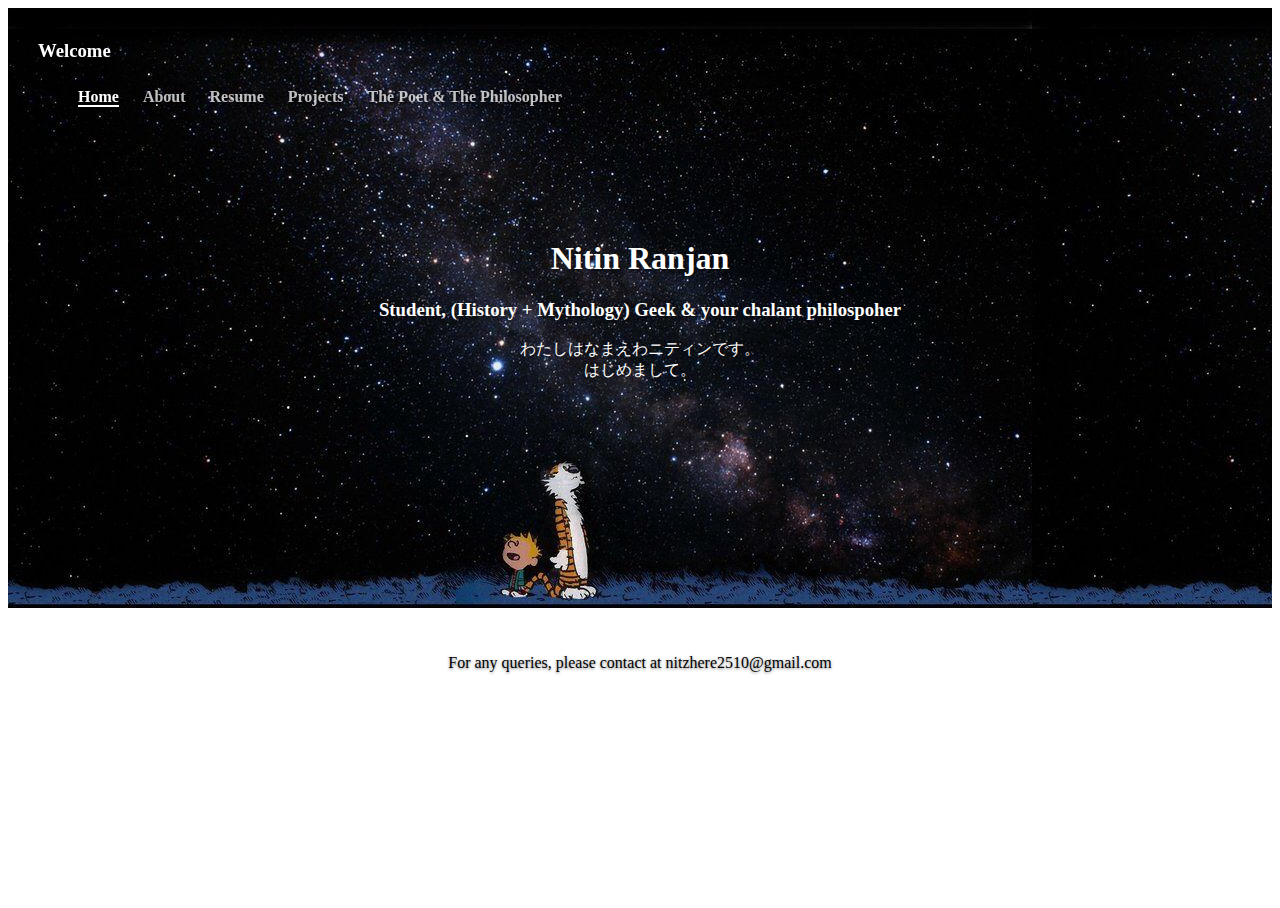
<file: coverpage/index.html>
<!doctype html>
<html lang="en">
  <head>
    <meta charset="utf-8">
    <title>Nitin Ranjan: Cover Page</title>
    <link rel="icon" href="me2.jpg" type="image/gif" sizes="16x16">
    <style>
        a,a:focus,a:hover {
            color: #fff;
            text-decoration: none;
}

/* Custom default button */
.btn-default, .btn-default:hover, .btn-default:focus {
  color: #333;
  text-shadow: none; /* Prevent inheritence from `body` */
  background-color: #fff;
  border: 1px solid #fff;
}


/*
 * Base structure
 */

html,body {
  height: 100%;
  background-color: #fff;
}
body {
  color: #fff;
  text-align: center;
  text-shadow: 0 1px 3px rgba(0,0,0,.5);
}
footer{
    color: black;
}

/* Extra markup and styles for table-esque vertical and horizontal centering */
.site-wrapper {
  display: table;
  width: 100%;
  height: 600px;
  background-image: url("background.png");
  /*height: 100%; */
  /*min-height: 100%;*/
}
.site-wrapper-inner {
  display: table-cell;
  vertical-align: top;
}
.cover-container {
  margin-right: auto;
  margin-left: auto;
}

/* Padding for spacing */
.inner {
  padding: 30px;
}


/*
 * Header
 */
.masthead-brand {
  margin-top: 10px;
  margin-bottom: 10px;
}

.masthead-nav > li {
  display: inline-block;
}
.masthead-nav > li + li {
  margin-left: 20px;
}
.masthead-nav > li > a {
  padding-right: 0;
  padding-left: 0;
  font-size: 16px;
  font-weight: bold;
  color: #fff; /* IE8 proofing */
  color: rgba(255,255,255,.75);
  border-bottom: 2px solid transparent;
}
.masthead-nav > li > a:hover,
.masthead-nav > li > a:focus {
  background-color: transparent;
  border-bottom-color: #a9a9a9;
  border-bottom-color: rgba(255,255,255,.25);
}
.masthead-nav > .active > a,
.masthead-nav > .active > a:hover,
.masthead-nav > .active > a:focus {
  color: #fff;
  border-bottom-color: #fff;
}

@media (min-width: 768px) {
  .masthead-brand {
    float: left;
  }
  .masthead-nav {
    float: right;
  }
}


/*
 * Cover
 */

.cover {
  padding: 0 20px;
}
.cover .btn-lg {
  padding: 10px 20px;
  font-weight: bold;
}

/*
 * Affix and center
 */

@media (min-width: 768px) {
  /* Pull out the header and footer */
  .masthead {
    position: fixed;
    top: 0;
  }
  /* Start the vertical centering */
  .site-wrapper-inner {
    vertical-align: middle;
  }

}

    </style>
  </head>

  <body>

    
    <div class="site-wrapper">

        <div class="site-wrapper-inner">
  
          <div class="container">
  
            <div class="masthead clearfix">
              <div class="container inner">
                <h3 class="masthead-brand">Welcome</h3>
                <nav>
                  <ul class="nav masthead-nav">
                    <li class="active"><a href="#">Home</a></li>
                     <li><a href="home.html">About</a></li>
                    <li><a href="resume.html">Resume</a></li>
                    <li><a href="project.html">Projects</a></li>
                    <li><a href="httpS://nitinr2510.github.io/poet_page">The Poet & The Philosopher</a></li>
                  </ul>
                </nav>
              </div>
            </div>
  
            <div class="inner cover">
              <h1 class="cover-heading">Nitin Ranjan</h1>
              <h3>Student, (History + Mythology) Geek &amp; your chalant philospoher</h3>
                <p class="lead">
                  わたしはなまえわニティンです。<br>
                  はじめまして。
                </p>
            </div>
  
          </div>
  
        </div>
  
      </div>
      <footer class="mastfoot mt-auto">
        <div class="inner">
          <p>For any queries, please contact at nitzhere2510@gmail.com</p>
        </div>
      </footer>
    </div>
  </body>
</html>
</file>
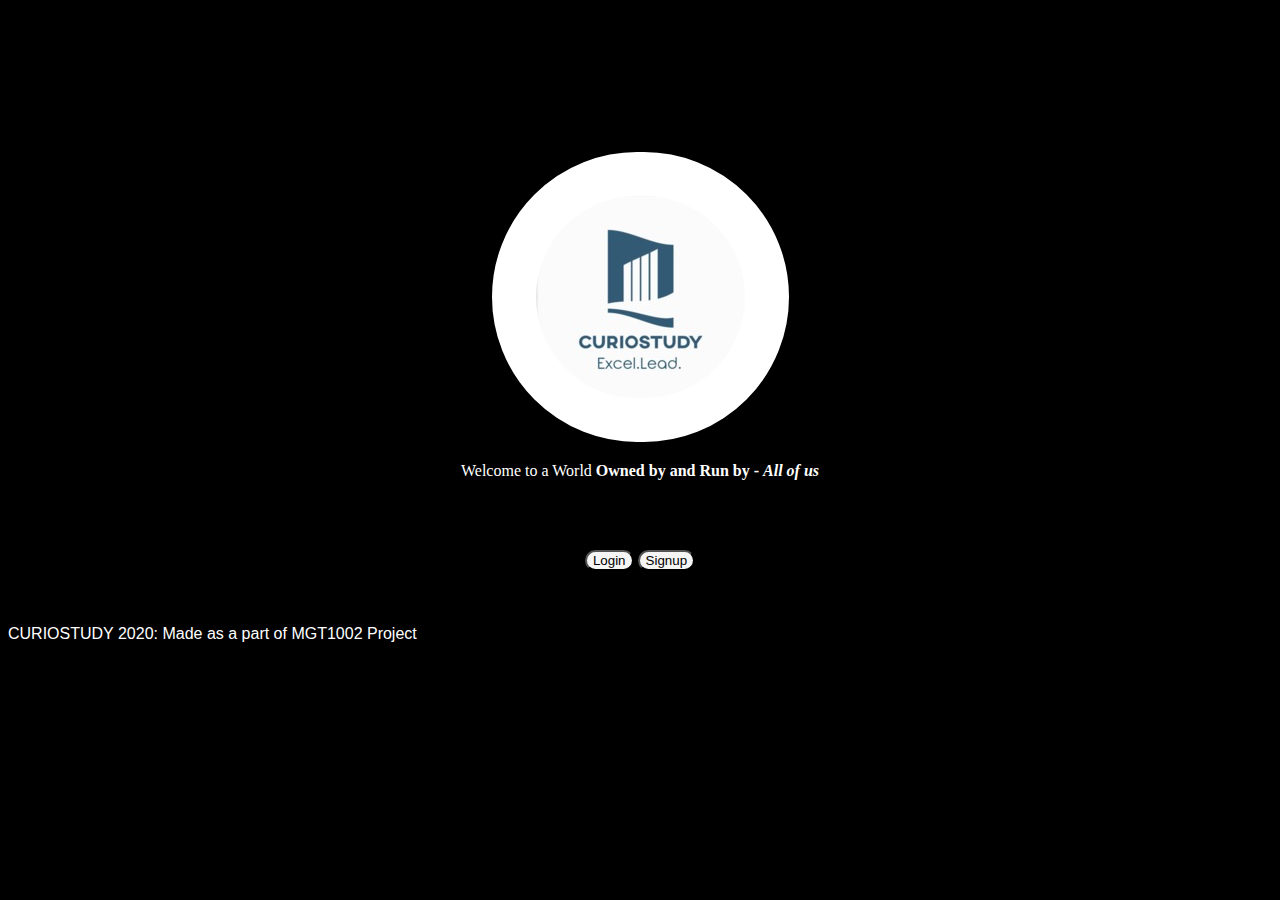
<file: Curiosity/index.html>
<!DOCTYPE html>
<html>
    <head>
        <title>
            CURIOSTUDY
        </title>
        <style>
            body
            {
                color: white;
                background-color: black;
                text-align: center;
                padding-top: 9rem;
            } 
            #logo
            {
                background-color: white;
                border: 1.3rem white double;
                border-radius: 300px;
                height: 3%;
                padding: 1.5rem;
            }
            #Introduction
            {
                font-style: candara;
            }
            .Button
            {
                background-color:whitesmoke;
                border-radius: 25px;
            }
            footer
            {
               float: left;
               color: white;
               font-family: Arial, Helvetica, sans-serif;
            }
        </style>
    </head>
    <body>
        <header >     
         <a target="_blank" href="http://127.0.0.1/wordpress/"><img id="logo" src="studylogo.jpeg" alt="Curiosity Logo" title="Click on image to interact"></a>
        </header>
        <section id="Introduction">
            <p>
                Welcome to a World <strong> Owned by and Run by - <em>All of us</em></strong>
            </p>
        </section>
        <section id="Connect">
                <br>
                <br>
                <br>
                <button class="Button" id="Login" onclick="window.location='http://www.example.com';">Login</button>
                <button class="Button" id="Signup" onclick="window.location='http://www.example.com';">Signup</button>
        </section>
        <br>
        <br>
        <br>   
        <footer>       
       CURIOSTUDY 2020: Made as a part of MGT1002 Project
        </footer>
    </body>
</html>
</file>
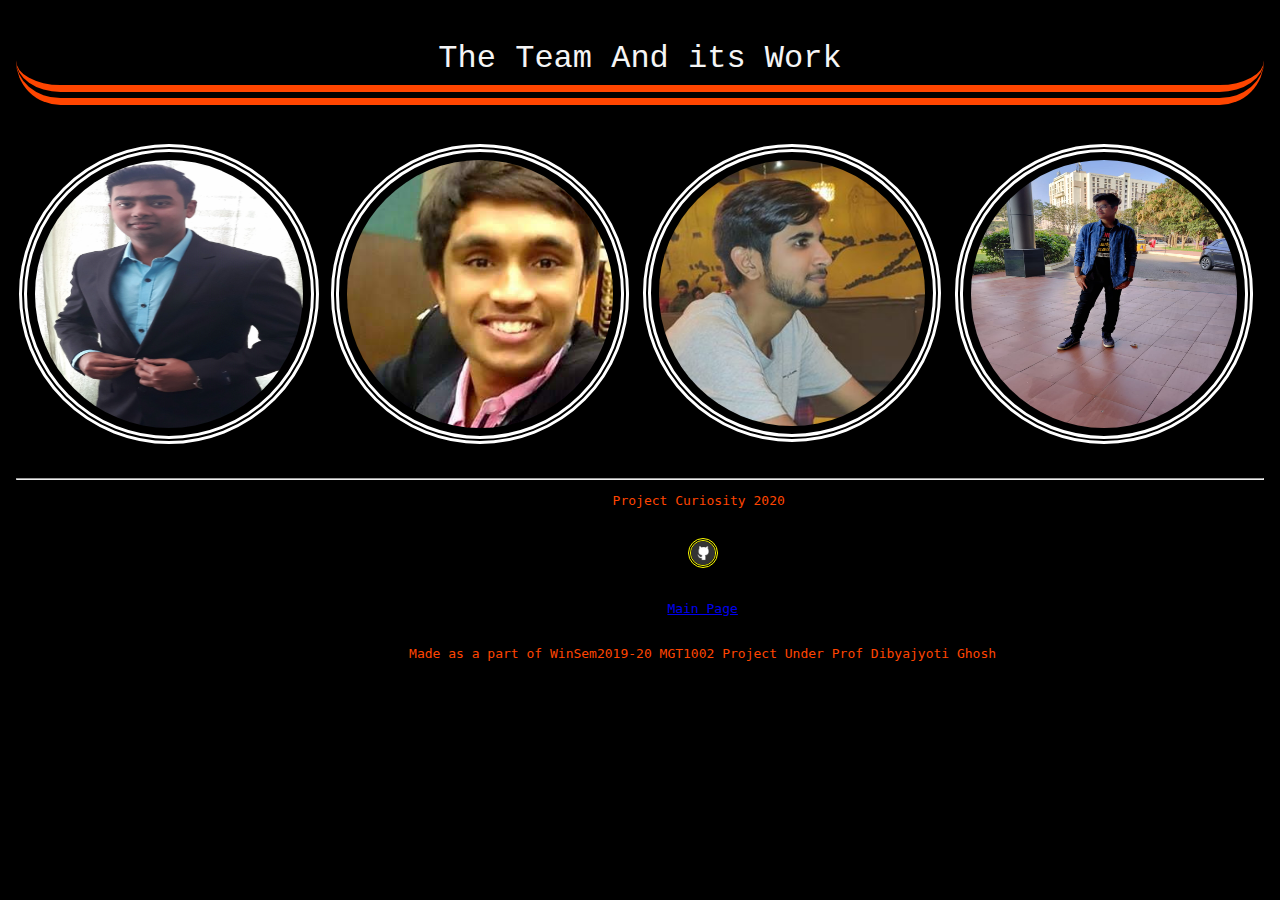
<file: Curiosity/About.html>
<!DOCTYPE html>
<html lang="eng-UK">
    <head>
        <title>
            The Team
        </title>
        <meta name="viewport" content="width=device-width, initial-scale=1">
        <style>
            body
            {
                padding: .5rem;
                text-align: center;
                background-color:black;
                font-family:cursive;
                color: orangered;
            }
            header
            {  
                padding-top: 1.5rem;
                padding-bottom: .5rem;
                font-family: Courier New;
                text-align: center;
                color: whitesmoke;
                border-bottom: orangered double 1.3rem; 
                border-radius: 200px;
                font-size: xx-large;
                
            }
            * 
            {
                box-sizing: border-box;
            }          
            .flip-box 
            {
                background-color: transparent;
                width: 300px;
                height: 200px;
                border: 1px solid black;
                perspective: 1000px;
                }
            .flip-box-inner {
            position: relative;
            width: 100%;
            height: 100%;
            text-align: center;
            transition: transform 0.8s;
            transform-style: preserve-3d;
            }
            
            .flip-box:hover .flip-box-inner 
            {
                transform: rotateY(180deg);
            }
            
            .flip-box-front, .flip-box-back 
            {
                position: absolute;
                width: 100%;
                height: 100%;
                -webkit-backface-visibility: hidden;
                backface-visibility: hidden;
            }
            .flip-box-front 
            {
                background-color: black;
                color: black;
            }
            .flip-box-back {
                background-color: black;
                color: white;
                transform: rotateY(180deg);
            }     
            .links
            {
                height: 30px;
                width: 30px;
            }
            .profile
            {
                border-radius: 1300px;
                border: white double .5rem;
                padding: .5rem;
            }
            #Manu, #Nitin, #shub
            {
                height: 300px;
                width: 300px;
            }
            * 
            {
                box-sizing: border-box;
            }
            .row 
            {
                display: flex;
            }
            /* Create three equal columns that sits next to each other */
            .column 
            {
                flex: 25%;
                padding: .1rem;
            }    
            footer
            {
                text-align: center;
                border-top: .5rem white double;
                position: fixed;
            }      
            #git
            {
              height: 30px;
              width: 30px;
              border: .2rem yellow double;
              border-radius: 120px;
            } 
        </style>
    </head>
    <body>
        <header>
        The Team And its Work
        </header>
        <br>
        <br>
        <div class="row">
            <div class="column">
        <div class="flip-box">
            <div class="flip-box-inner">
              <div class="flip-box-front">
                <img id="Manu" class="profile" src="MMS.jpg" alt="Manu Mrinal Singh">
              </div>
              <div class="flip-box-back">
                <h2>Manu Mrinal Singh</h2>
                <h3>18BCB0103</h3>
                <p> Creative Team
                    <br>
                    Developer
                </p>
               <a target="_blank" href="https://www.linkedin.com/in/manu-mrinal-singh-0b667a180/"><img class="links" src="lki.png" alt="Linkedin Profile Of Manu"></a>
               <a target="_blank" href="https://www.instagram.com/manumrinal.singh/"><img class="links" src="ig.png" alt="instagram profile"></a> 
              </div>
            </div>
          </div>
        </div>
        <div class="column">
          <div class="flip-box">
            <div class="flip-box-inner">
              <div class="flip-box-front">
                <img id = "Nitin" class="profile" src="Nitin.jpg" alt="Nitin" style="width:100%">
              </div>
              <div class="flip-box-back">
                <h2>Nitin Ranjan</h2>
                <h3>18BCE0272</h3>
                <p> Creative Team
                    <br>
                    Developer
                </p>
               <a target="_blank" href="https://www.linkedin.com/in/nitin-ranjan-50b165190/"><img class="links" src="lki.png" alt="Linkedin Profile Of Nitin"></a>
               <a target="_blank" href="https://www.instagram.com/manumrinal.singh/"><img class="links" src="ig.png" alt="instagram profile"></a> 
              </div>
            </div>
          </div>
        </div>
          <div class="column">
            <div class="flip-box">
              <div class="flip-box-inner">
                <div class="flip-box-front">
                  <img class="profile" src="kamli.jpg" alt="Kamlendra" style="width:100%">
                </div>
                <div class="flip-box-back">
                  <h2>Kamlendra Pratap Singh</h2>
                  <h3>18BIT0169</h3>
                  <p> 
                      Developer
                      <br>
                      Creative Team
                  </p>
                 <a target="_blank" href="https://www.linkedin.com/in/kamlendra-pratap-singh-372427192/"><img class="links" src="lki.png" alt="Linkedin Profile Of Kamlendra"></a>
                 <a target="_blank" href="https://www.instagram.com/_.k.p.s._/"><img class="links" src="ig.png" alt="instagram profile"></a> 
                </div>
              </div>
            </div>
          </div>
          <div class="column">
            <div class="flip-box">
              <div class="flip-box-inner">
                <div class="flip-box-front">
                  <img id="shub" class="profile" src="shub.jpg" alt="Shubham" style="width:100%">
                </div>
                <div class="flip-box-back">
                  <h2>Shubham Kumar</h2>
                  <h3>18BCE0623</h3>
                  <p> 
                      Developer
                      <br>
                      Creative Team
                  </p>
                 
                 <a target="_blank" href=""><img class="links" src="ig.png" alt="instagram profile of Shubham Kumar"></a> 
                </div>
              </div>
            </div>
          </div>
            </div>
            <br>
            <br>
            <br>
            <br>
            <br>
            <br>
            <br>
            <hr style="color: azure;">
            <pre>
                Project Curiosity 2020 
                <br>
                <a target="_blank" href="https://github.com/NitinR2510/Curiosity"><img title = "click for github link" id="git" src="github.png" alt="github link"></a>
                <br>
                <a href="Home.html">Main Page</a>
                <br>
                Made as a part of WinSem2019-20 MGT1002 Project Under Prof Dibyajyoti Ghosh
            </pre>
      
    </body>
</html>
</file>
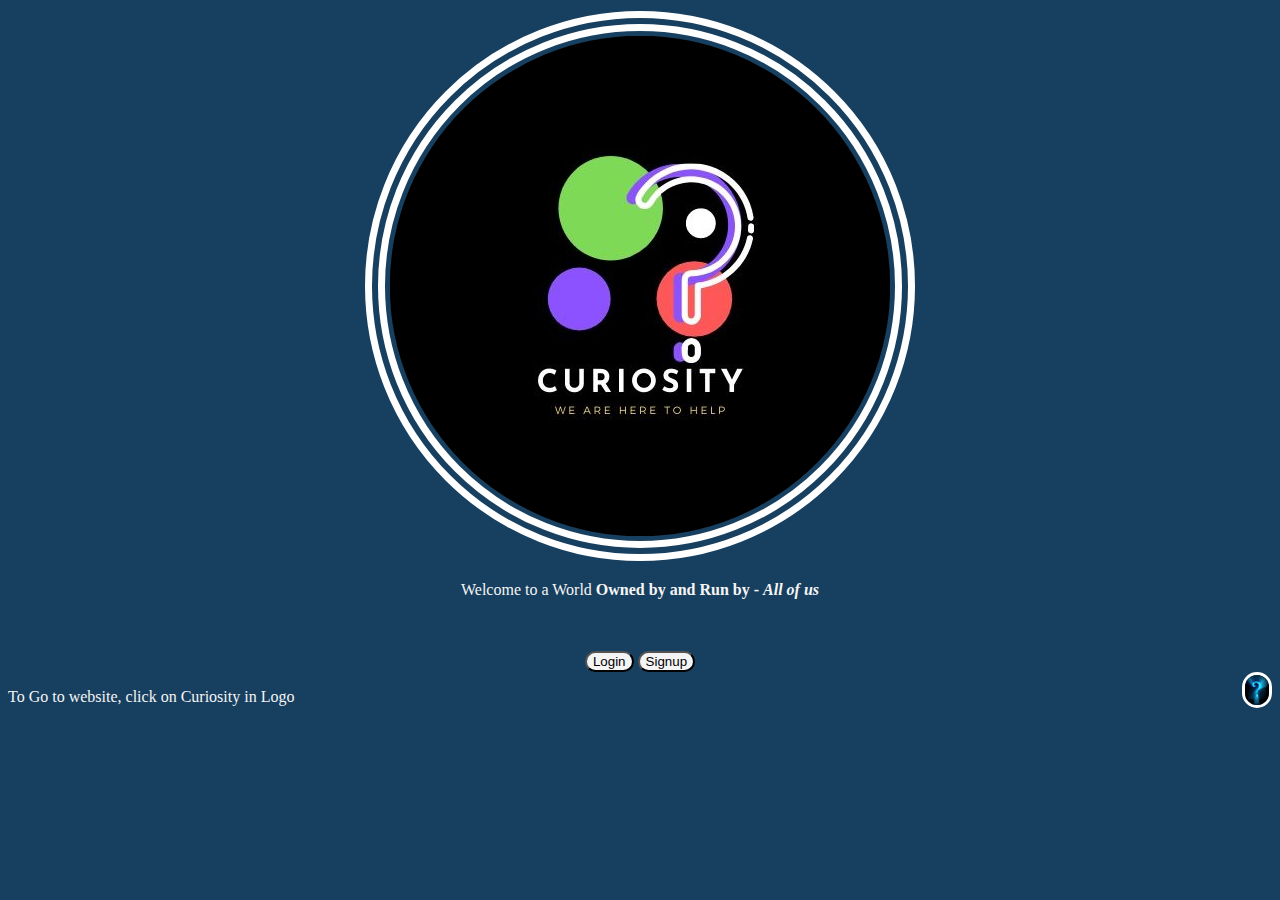
<file: Curiosity/Home.html>
<!DOCTYPE html>
<html>
    <head>
        <title>
            Curiosity: We are here to help
        </title>
        <style>
            map
            {
                display: inline;
            }
            body
            {
                color: #F5F5F5;
                background-color: #173f5f;
                text-align: center;
                padding-top: 0.2rem;
            }
            #logo
            {
                border: 1.3rem white double;
                border-radius: 300px;
                height: 3%;
                padding: 0.3rem;
            }
            #Introduction
            {
                font-family: Candara;
            }
            .Button
            {
                background-color:whitesmoke;
                border-radius: 25px;
            }
            footer
            {
                float: left;
               color: whitesmoke;
               font-family: Candara;
            }
            #question
            {
                height: 30px;
                position: relative;
                border: .2rem white solid;
                border-radius: 130px;
                float: right;
            }
        </style>
    </head>
    <body>
        <header >     
         <img id="logo" src="Curiosity.jpg" alt="Curiosity Logo" title="Click on image to interact" usemap="#Logos">
        <map name="#Logos">
            <area shape = "circle" coords="223,177,80" target="_blank" href="https://www.verywellmind.com/color-psychology-green-2795817">
            <area shape = "circle" coords="195,290,60" target="_blank" href="https://graf1x.com/color-psychology-emotion-meaning-poster/">
            <area shape = "rect" coords="156,326,400,450" target="_blank" href="http://127.0.0.1/wordpress/">
            
        </map>
        </header>
        <section id="Introduction">
            <p>
                Welcome to a World <strong> Owned by and Run by - <em>All of us</em></strong>
            </p>
        </section>
        <section id="Connect">
                <br>
                <br>
                <button class="Button" id="Login" onclick="window.location='http://www.example.com';">Login</button>
                <button class="Button" id="Signup" onclick="window.location='http://www.example.com';">Signup</button>
        </section>
        <article title="Meet the Team" id="image">
            <a target="_blank" href="About.html"><img id="question" src="question_mark.gif"></a>
        </article>    
        <footer>
            <p>
        To Go to website, click on Curiosity in Logo
        </p> 
        </footer>
    </body>
</html>
</file>
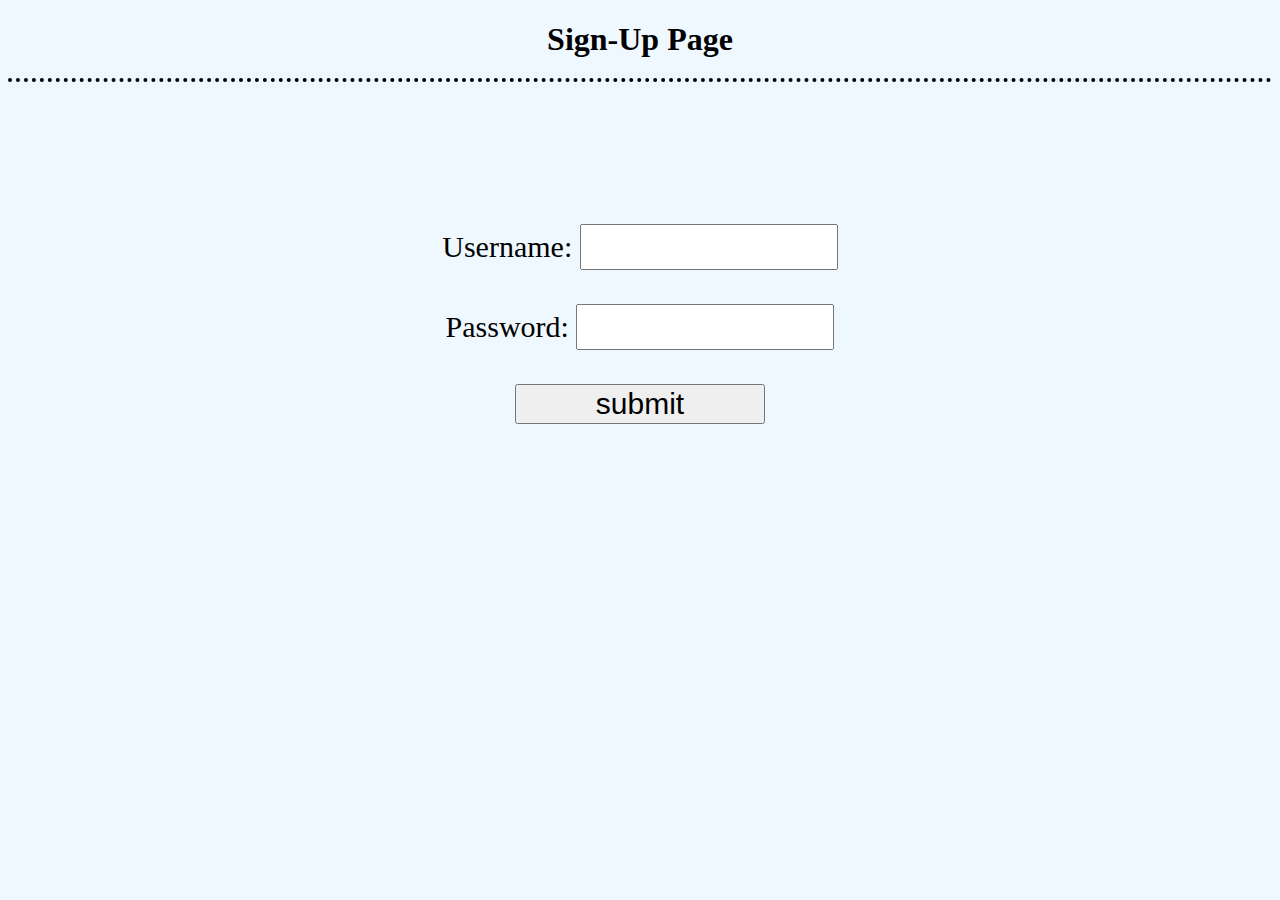
<file: icrym/form.html>
<!DOCTYPE html>
<html>
<head>
<title>Form Site
</title>
<style>
    form
    {
        padding-top: 120px;
        text-align: center;
        font-size: 30px;
    }
    input{
        width: 250px;
        height: 40px;
        font-size: 30px;
    }
    body{
        background-color: aliceblue;
        text-align: center;
    }
    h1{
        padding-bottom: 1.23rem;
        border-bottom: black dotted .3rem;

    }
    </style>
</head>
<body>
    <h1><strong>Sign-Up Page</strong></h1>
    <form method="post" action="connect.php">
        Username: <input type="text" name="username"><br><br>
        Password: <input type = "password" name="password"><br><br>
    <input type="submit" value="submit">
    </form>
</body>
</html>
</file>
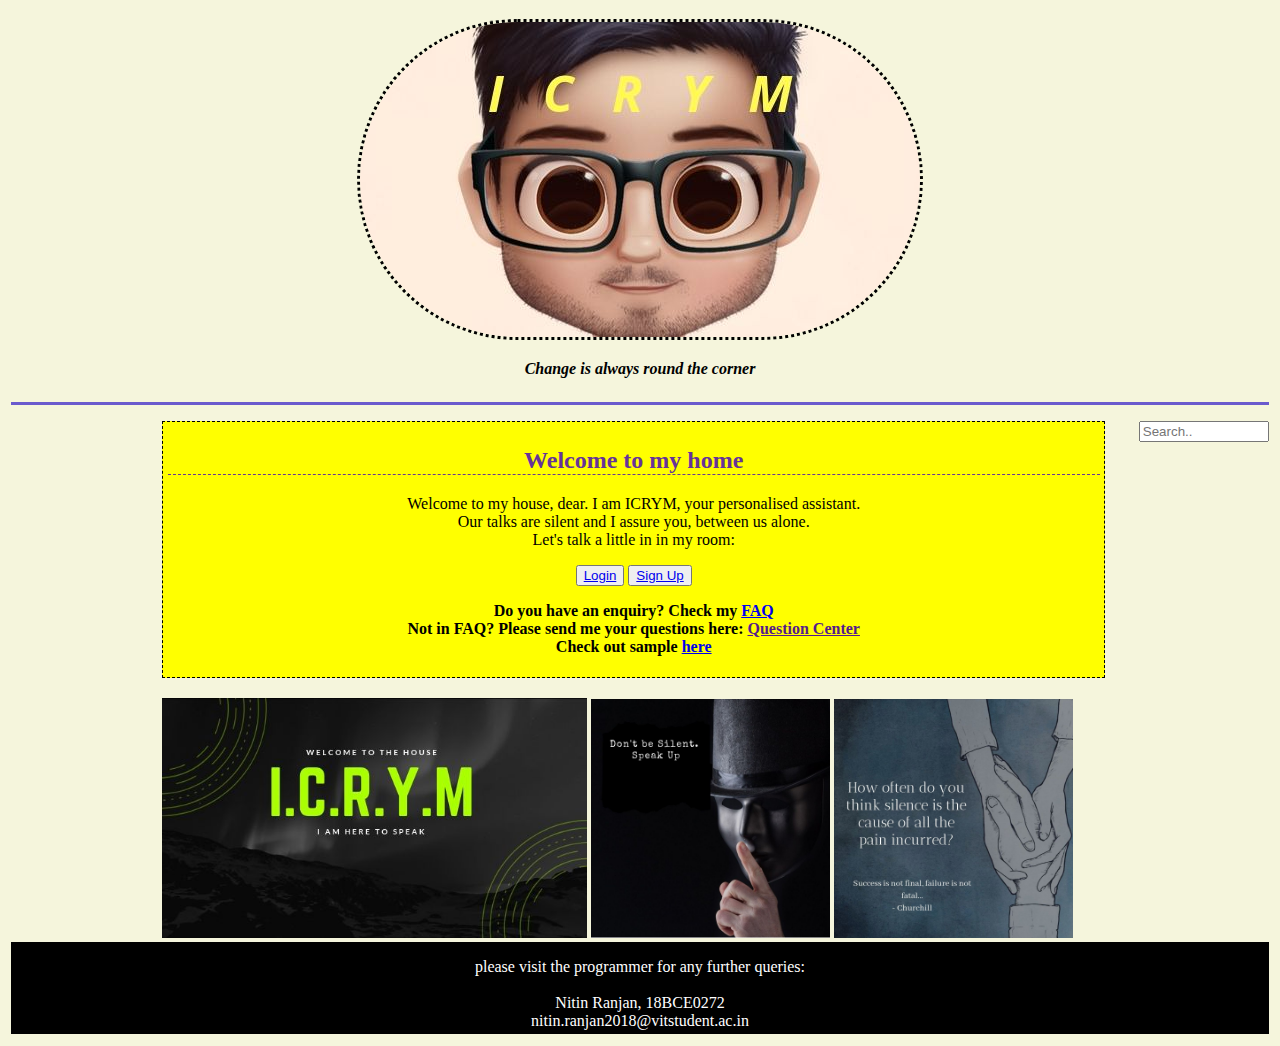
<file: icrym/home.html>
<!DOCTYPE html>
<html lang="en">
<head>
    <meta charset="utf-8">
    <title>
        HOME
    </title>
    <link rel="stylesheet" href="style_home.css">
</head>
<body>
    <header>
        <img id="coverpage" src="ICRYM.jpg" alt="icrym's face modelled on programmer's face">
        <p>
            <strong><em>Change is always round the corner</em></strong>
        </p>
    </header>
    <p id="query">
        <input type="search" name="search" placeholder="Search..">
    </p>
    <section id="introduction">
        <h2 id="Welcome">Welcome to my home</h2>
        <p>
            Welcome to my house, dear. I am ICRYM, your personalised assistant.
            <br>
            Our talks are silent and I assure you, between us alone.
            <br>
            Let's talk a little in in my room:
        </p>
        <button id="but1" title="Click here if you have an account"><a href="login.php">Login</a></button>
        <button id="but2" title="click here if you don't have an account"><a href="form.html">Sign Up</a></button>
        <p id="enquiry">
            <strong>
                Do you have an enquiry? Check my <a href="FAQ.txt" target="_blank">FAQ</a>
                <br>
                Not in FAQ? Please send me your questions here: 
                <a href="">Question Center</a>
                <br> Check out sample <a href="bot.htm" target="_blank">here</a>
                <br>
            </strong>
        </p>

        
    </section>
    <section id="image">
        <img id="image_1" src="coverpage.jpg" alt="coverpage">
        <img id="image_2" src="Speak.jpg" alt="speak up">
        <img id="image_3" src="hands.jpg" alt="stand strong">
    </section>
    <footer>
        please visit the programmer for any further queries:
        <br>
        <br>
        Nitin Ranjan, 18BCE0272
        <br>
        nitin.ranjan2018@vitstudent.ac.in
    </footer>
</body>
</html>
</file>
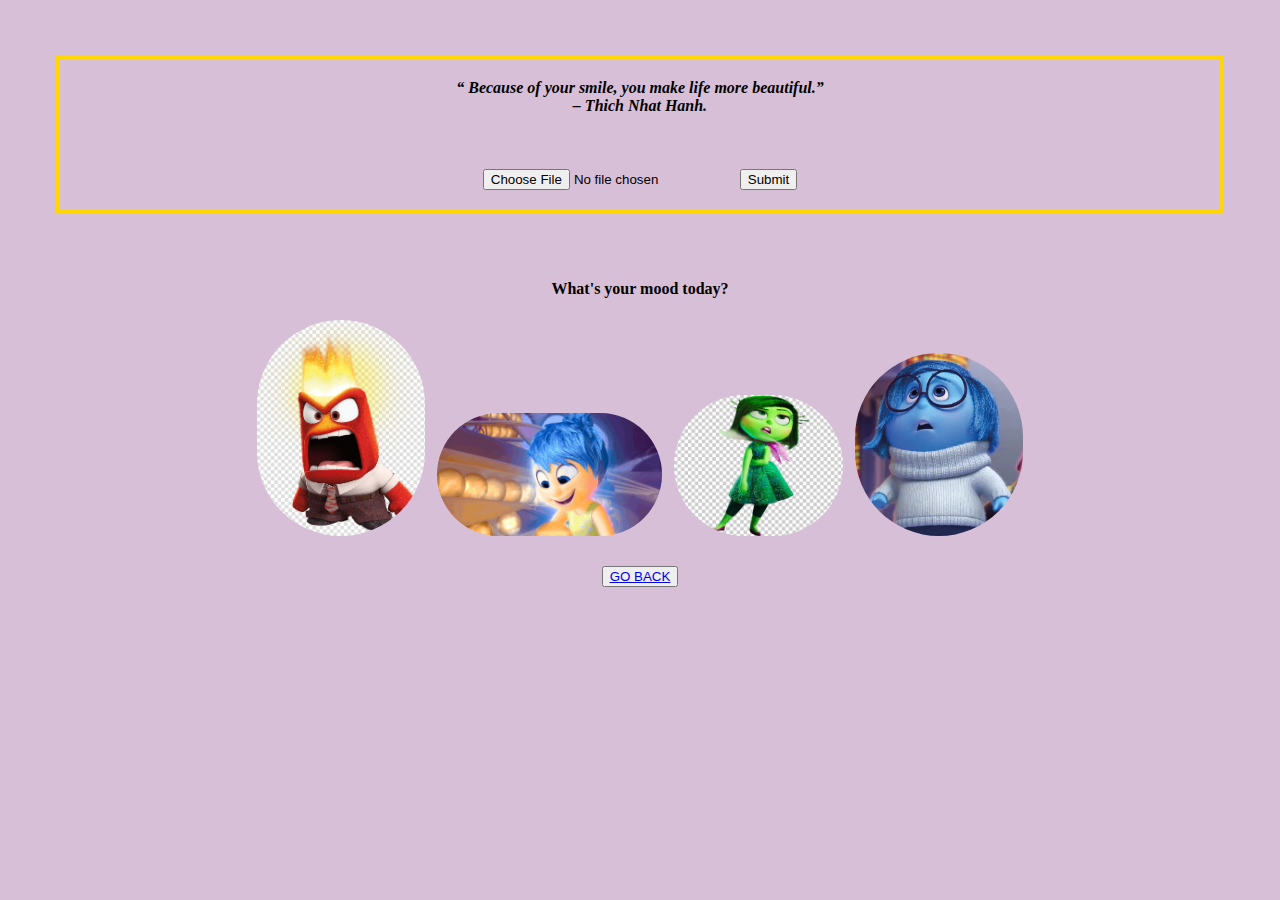
<file: icrym/image.htm>
<!DOCTYPE html>
<html lang="en">
    <head>
    <?php
if (isset($_POST["s"])) {
  $img_file = $_FILES["img_file"]["name"];
  $validExt = array("jpg", "png", "jpeg", "bmp", "gif");
  if ($img_file == "") {
    $msg = errorMessage( "Attach an image");
  } elseif ($_FILES["img_file"]["size"] <= 0 ) {
    $msg = errorMessage( "Image is not proper.");
  } else if ( !in_array($ext, $validExt) )  {
    $msg = errorMessage( "Not a valid image file");
  } else {
  }
}
?>
        <title>
            Your mood today
        </title>
        <style>
            section{
                border: gold .3rem solid;
                padding: 1.2rem;
            }
            article{
                padding: 1.4rem;
                margin-top: .5rem;
            }
            .moods{
                width: 15%;
                border-radius: 300px;
                border: thistle .3rem solid;
            }
            #joy{
                width: 20%;
                border-radius: 300px;
                border: thistle .3rem solid;
            }
        </style>
        <meta charset="utf-8">
    </head>
    <body style="background-color: thistle; text-align: center; padding: 3rem;">
        <section>
            <strong><em>“ Because of your smile, you make life more beautiful.” <br>– Thich Nhat Hanh.</em></strong>
            <br><br><br><br>
            <form method="post" action="" name="f" enctype="multipart/form-data"  onSubmit="return validateImage();">
                <input type="file" name="img_file" id="img_file" />
                <input type="submit" class="submit_button" value="Submit" name="s">
            </form>
        </section>
        <article>
            <br><br>
            <strong>What's your mood today?</strong>
            <br><br>
            <a href=""><img class="moods" src="anger.jpg"></a>
            <a href=""><img  id="joy" src="joy.gif"></a>
            <a href=""><img class="moods" src="disgust.jpg"></a>
            <a href=""><img class="moods" src="sadness.png"></a>
        </article>
        <button><a href="bot.htm">GO BACK</a></button>

    </body>
</html>
</file>
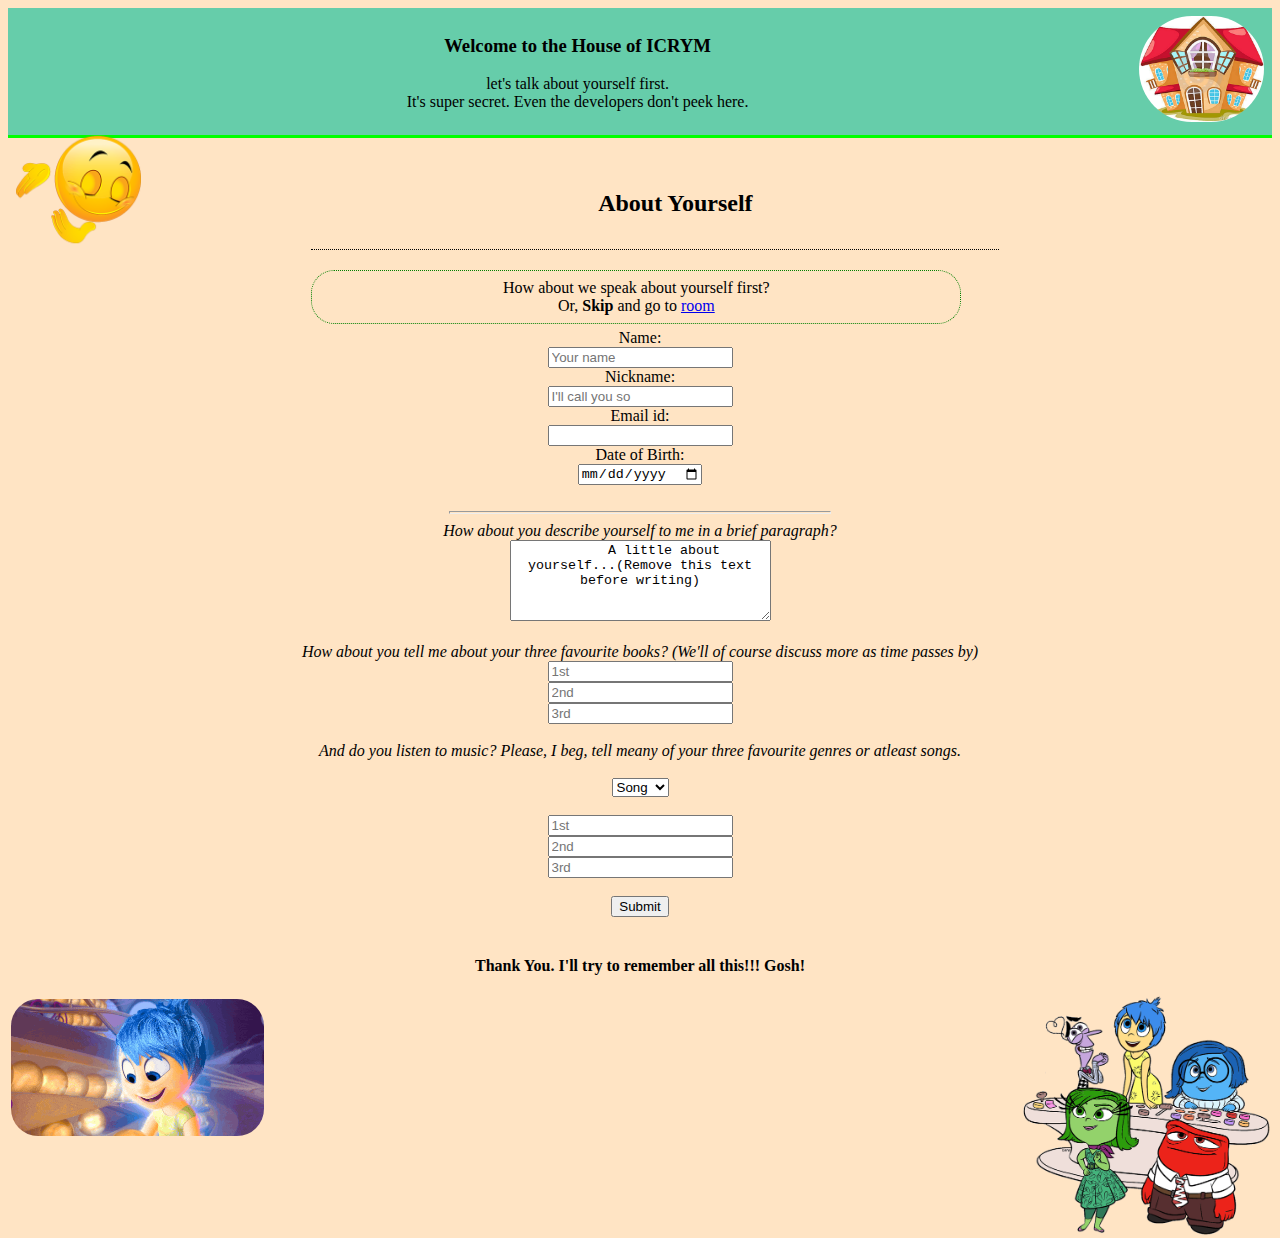
<file: icrym/info.html>
<!DOCTYPE html> 
<html lang="en"> 
<head>
    <meta charset="utf-8">
    <title>
        A little about thyself
    </title>
    <style>
        body{
            text-align: center;
            background-color: bisque;
        }
        h2{
            border-bottom: .1rem black dotted;
            padding: 2rem .5rem 2rem 3rem;
            width: 50%;
            margin-left: 24%;
        }
        #desc{
            padding: .5rem;
            margin-bottom: .3rem;
            border: .1rem green dotted;
            border-radius: 23px;
            width: 50%;
            margin-left: 24%;    
        }
        #about{
            text-align: center;
        }
 header{
     background-color: mediumaquamarine;
     padding: .5rem;
     border-bottom:lime 0.2rem solid;
 }
 #head{
     text-align: center;
 }
 #welcome{
     width: 10%;
     float: left;
     min-width: 20px;
 }
 #inside{
     width: 20%;
     min-width: 10px;
     float:right;
 }
 #joy{
     width:20%;
     min-width: 10px;
     float: left;
     border: bisque .2rem solid;
     border-radius: 30px;
 }
 #home{
     width: 10%;
     min-width: 10px;
     float: right;
     border-radius: 300px;
 }
        
    </style>
</head>
<body> 
    <header>
        <img id="home" src="house.jpg" alt="my house">
        <h3> Welcome to the House of ICRYM</h3>
        <p id="head">
            let's talk about yourself first.
            <br>
            It's super secret. Even the developers don't peek here.
        </p>
        <img id="welcome" src="welcome.png" alt="welcome">
    </header>
<h2>About Yourself</h2>
<p id="desc">
    How about we speak about yourself first?
    <br>
    Or, <strong>Skip</strong> and go to <a href="bot.htm">room</a>
</p>

<form> 
  Name:<br> 
  <input type="text" placeholder="Your name"> 
  <br> 
  Nickname:<br>
  <input type="text" placeholder="I'll call you so">
  <br>
  Email id:<br> 
  <input type="email" name="email_id">
  <br>
  Date of Birth:<br>
  <input type="date">
  <br>
  <br>
  <hr width=30% size="3rem">
  <em>How about you describe yourself to me in a brief paragraph?</em>
  <br>
  <textarea id="about" rows = "5" cols = "30" name = "description">
      A little about yourself...(Remove this text before writing)
 </textarea><br><br>
 <em>How about you tell me about your three favourite books? (We'll of course discuss more as time passes by)</em>
 <br>
 <input type="text" placeholder="1st" >
 <br>
 <input type="text" placeholder="2nd">
 <br>
 <input type="text" placeholder="3rd">
  <br><br> 
  <em>And do you listen to music? Please, I beg, tell meany of your three favourite genres or atleast songs.</em>
  <br>
  <br>
  <select name="Music">
        <option value="Song">Song</option>
        <option value="Genre">genre</option>
        
  </select>
  <br><br>
  <input type="text" placeholder="1st" >
  <br>
  <input type="text" placeholder="2nd">
  <br>
  <input type="text" placeholder="3rd">
  <br><br>
  <input type="submit" value="Submit"> 
</form>  
<br>
<h4>Thank You. I'll try to remember all this!!! Gosh!</h4>
  <img id="inside" src="inside.gif" alt="inside out">
  <img id="joy" src="joy.gif" alt="these memories are mine">
</body> 
</html>
</file>
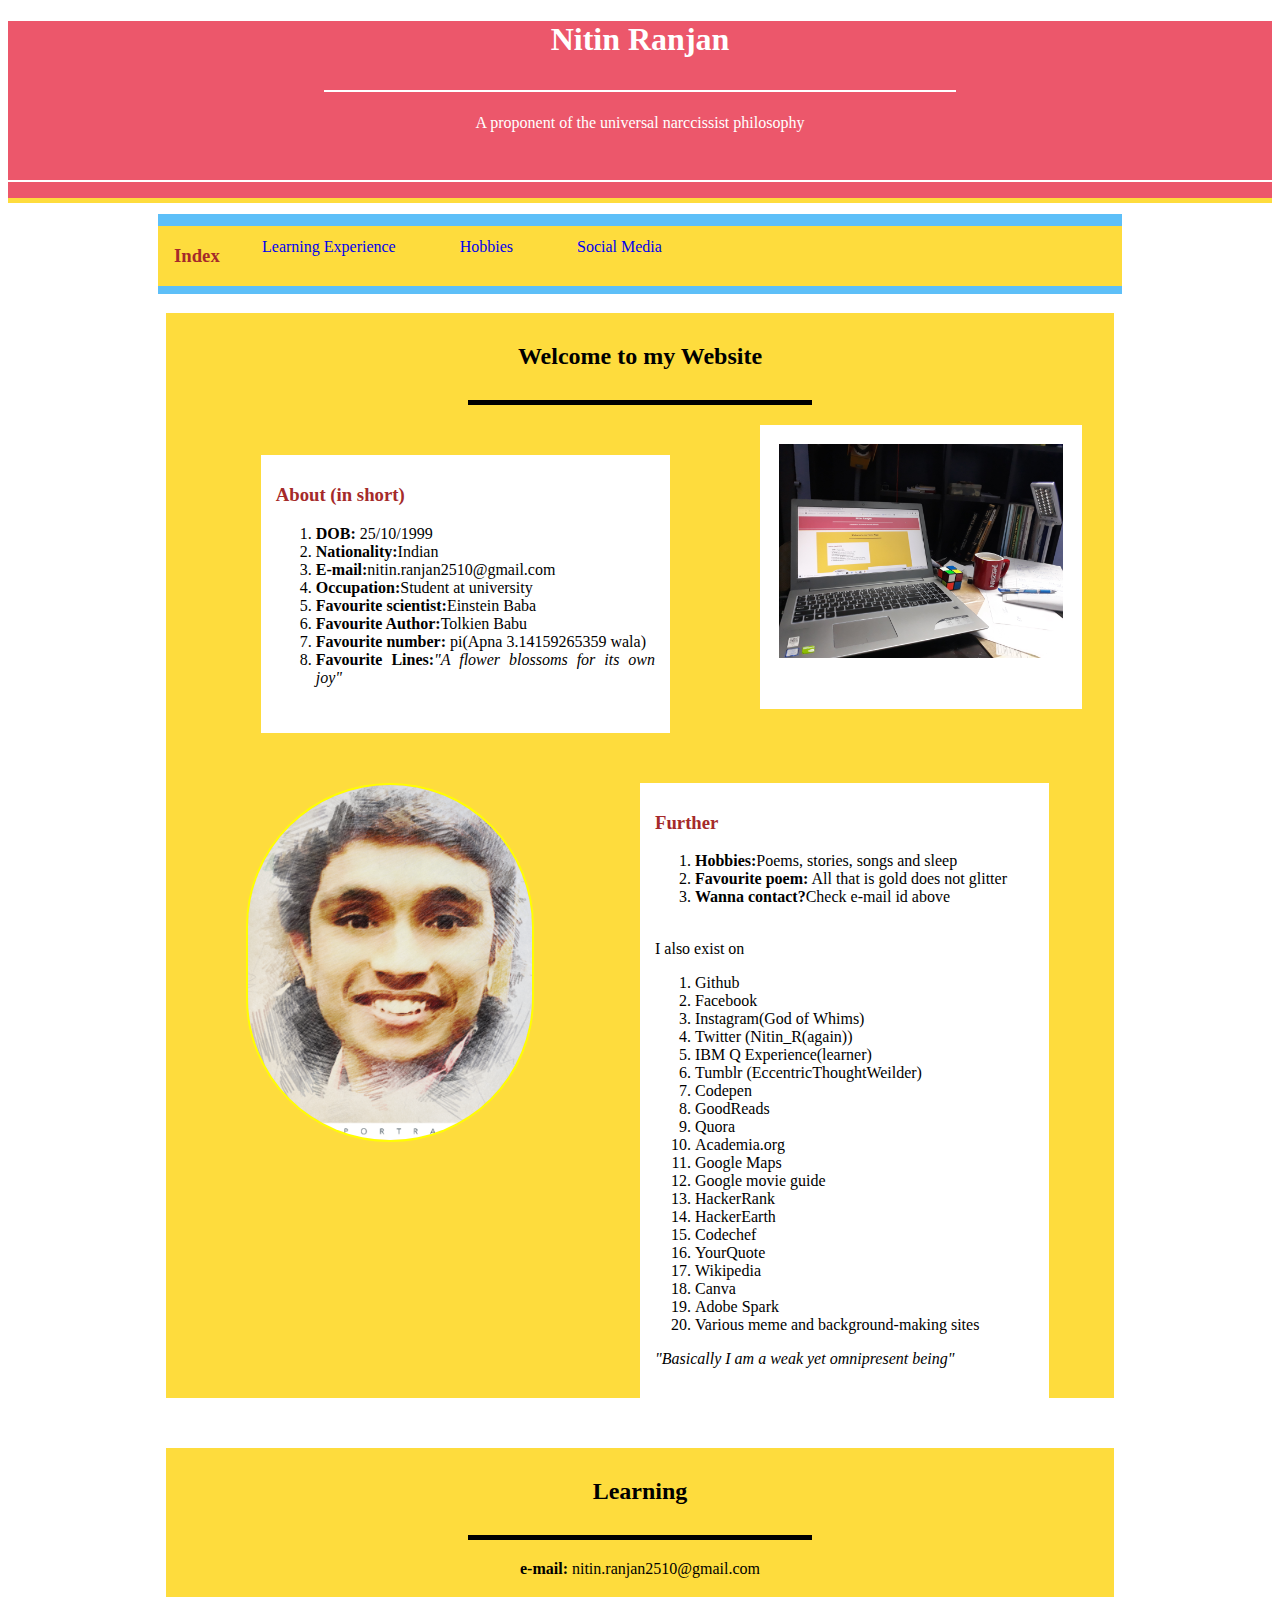
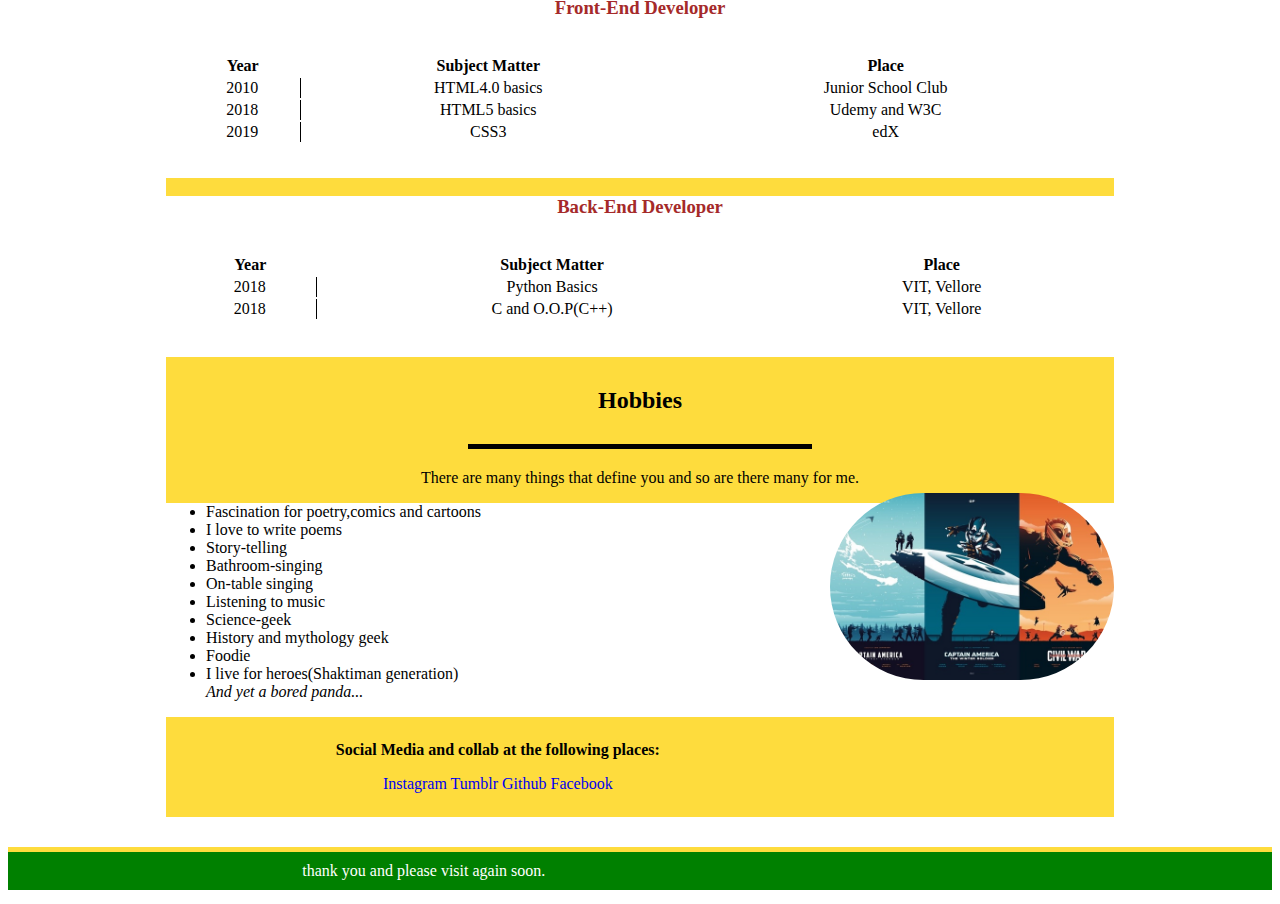
<file: webpage/Homepg.html>
<!DOCTYPE html> 
<!--It's a best practice to always declare DOCTYPE!-->
<html lang="en-UK">
  <head>
    <title>Index</title>
    <meta charset="utf-8">
    <link rel="stylesheet" href="style.css">
  </head>
  <body>
    <header>
      <h1>Nitin Ranjan</h1>
      <p>
        A proponent of the universal narccissist philosophy
      </p>
    </header>
    <section id="navigate">
      <h3>Index</h3>
      <ul type="none">
        <li><a href=#LearningExperience>Learning Experience</a></li>
        <li><a href="#Hobbies">Hobbies</a></li>
        <li><a href="#Access">Social Media</a></li>
      </ul>
    </section>
    <section>
      <h2>Welcome to my Website</h2>
      <img id= "morning" src="morning.jpg" alt="morning table">
      <article id="leftP">
        <h3>About (in short)</h3>
        <ol id="About">
            <li><strong>DOB:</strong> 25/10/1999</li>
            <li><strong>Nationality:</strong>Indian</li>
            <li><strong>E-mail:</strong>nitin.ranjan2510@gmail.com</li>
            <li><strong>Occupation:</strong>Student at university</li>
            <li><strong>Favourite scientist:</strong>Einstein Baba</li>
            <li><strong>Favourite Author:</strong>Tolkien Babu</li>
            <li><strong>Favourite number:</strong> pi(Apna 3.14159265359 wala)</li>
            <li><strong>Favourite Lines:</strong><em>"A flower blossoms for its own joy"</em></li>
        </ol>
      </article>
      <img id="me" src="me.png" alt="me" />
      <article id="rightP">
        <h3>Further</h3>
        <ol id="further">
            <li><strong>Hobbies:</strong>Poems, stories, songs and sleep</li>
            <li><strong>Favourite poem:</strong> All that is gold does not  glitter</li>
            <li><strong>Wanna contact?</strong>Check e-mail id above</li>
        </ol>
        <br/>
        I also exist on <ol>
            <li>Github</li>
            <li>Facebook</li>
            <li>Instagram(God of Whims)</li>
            <li>Twitter (Nitin_R(again))</li>
            <li>IBM Q Experience(learner)</li>
            <li>Tumblr (EccentricThoughtWeilder)</li>
            <li>Codepen</li>
            <li>GoodReads</li>
            <li>Quora</li>
            <li>Academia.org</li>
            <li>Google Maps</li>
            <li>Google movie guide</li>
            <li>HackerRank</li>
            <li>HackerEarth</li>
            <li>Codechef</li>
            <li>YourQuote</li>
            <li>Wikipedia</li>
            <li>Canva</li>
            <li>Adobe Spark</li>
            <li>Various meme and background-making sites</li>
        </ol>
        <em>"Basically I am a weak yet omnipresent being"</em>
      </article>
    </section>
    <section id="LearningExperience">
      <h2>Learning</h2>
    <p>
      <strong>e-mail:</strong> nitin.ranjan2510@gmail.com
    </p>
  </header>
  <div id="Work">
    <article>
      <h3>Front-End Developer</h3>
      <table id="Learning1">
        <tr>
          <th>Year</th>
          <th>Subject Matter</th>
          <th>Place</th>
        </tr>
        <tr>
          <td class="year">2010</td>
          <td>HTML4.0 basics</td>
          <td>Junior School Club</td>
        </tr>
        <tr>
          <td class="year">2018</td>
          <td> HTML5 basics</td>
          <td>Udemy and W3C</td>
        </tr>
        <tr>
          <td class="year">2019</td>
          <td>CSS3</td>
          <td>edX</td>
        </tr>
      </table>
      <br/>
    </article>
    <article>
      <h3>Back-End Developer</h3>
      <table id="Learning2">
        <tr>
          <th>Year</th>
          <th>Subject Matter</th>
          <th>Place</th>
          </tr>
          <tr>
            <td class="year">2018</td>
            <td>Python Basics</td>
            <td>VIT, Vellore</td>
          </tr>
          <tr>
            <td class="year">2018</td>
            <td>C and O.O.P(C++)</td>
            <td>VIT, Vellore</td>
          </tr>
      </table>
     </article>  
  </section>

  <section >
      <h2>Hobbies</h2>
      <p>
        There are many things that define you and so are there many for me.
      </p>
    <article id="Hobbies">
     <p>
       <ul>
         <li>Fascination for poetry,comics and cartoons</li>
         <li>I love to write poems</li>
         <li>Story-telling</li>
         <li>Bathroom-singing</li>
         <li>On-table singing</li>
         <li>Listening to music</li>
         <li>Science-geek</li>
         <li>History and mythology geek</li>
         <li>Foodie</li>
         <li>I live for heroes(Shaktiman generation)</li>
         <em>And yet a bored panda...</em>
         </p>
       </ul>       
    </article>
    <img id="Cap" src="avengerscap.jpg" alt="Captain America's triology picture" />
  </section>  

    <section id="Access">
      <p><strong>Social Media and collab at the following places:</strong>
      </p>
      <p id="social">
          <a href= "https://instagram.com/god_of_whims?fbclid=IwAR2Y2yNAy4RGP5dFgl2SkjBLhROlif5uJQiYkE_e14CHt6R_KgeGclwiZJw">Instagram</a>
          
          <a href="http://eccentricthoughtweilder.tumblr.com/?fbclid=IwAR2r1r3sjmAFDOtOUId3LtzkzpaROTgob7zYzh4NVqgMnb3xpFwy_5Xs-gI"> Tumblr</a>
          
          <a href="https://github.com/NitinR2510?fbclid=IwAR1TIqsIo-zxMwCb1zBAxHsD4VO0SZ-Dic6U3SLjy2EAZ4cqG8y9RWXTaC4">Github</a>
          
          <a href="https://www.facebook.com/nitin.ranjan.520">Facebook</a>     
    </p>
</section>

    <footer>
      thank you and please visit again soon.      
    </footer>
  </body>
</html>
</file>
<file: icrym/style_home.css>
body{
    background-color: beige;
    padding: .2rem;
}
header
{
    text-align: center;
    padding: 0.5rem;
    border-bottom: .2rem slateblue solid;
}
#coverpage{
    border: .2rem black dotted;
    border-radius:340px;
}
#query{
    float: right;
}
#query input[type=search] {
    width: 130px;
    -webkit-transition: width 0.4s ease-in-out;
    transition: width 0.4s ease-in-out;
  }
  
#query input[type=search]:focus {
    width: 100%;
    background-color: cyan;
    }
#introduction{
    margin-left: 12%;
    margin-right: 13%;
    background-color: yellow;
    padding: .3rem;
    text-align: center;
    margin-top: 1rem;
    border: .1rem black dashed;
    margin-bottom: 1.3rem;
}
#Welcome{
    color: rebeccapurple;
    border-bottom: .1rem rebeccapurple dashed;

}
#image{
    margin-right: 12%;
    margin-left: 12%;
}
#image_1{
    width: 44.5%;
}
#image_2,#image_3{
    width:25%;
}
footer{
    padding-top:1rem;
    padding-bottom: 0.3rem;
    text-align: center;
    background-color: black;
    color: white;
}
</file>
<file: webpage/style.css>
body {
    font-family: Tahoma;
    
  }
  
  header {
    text-align:center;
    background-color: #EC576B;
    color: white;
    border-bottom: 5px #FEDC3D solid;
    
  }
  
  header h1 {
    
   font-family: 'Times New Roman', Times, serif;
    margin-left:auto;
    margin-right:auto;
    border-bottom: 2px #FFFFFF solid;
    width:50%;
    padding-bottom:1em;

  }
  
  header p {
    border-bottom: 2px #FFFFFF solid;
    margin-left: auto;
    margin-right:auto;
    padding-bottom:1em;
    height:50px;
  }
  
  section {
    margin: auto;
    display:block;
    text-align:center;
    background-color: #FEDC3D;
    width:75%;
     min-width:500px;
  }
  
  h2 {
    border-bottom: 5px #000000 solid;
    width:30%;
    margin-left:auto;
    margin-right:auto;
    padding:30px;
  }
  
  article {
    background-color: #FFFFFF;
  }
  
  #leftP {
  text-align:justify;
    width:40%;
    margin:50px;
    padding:10px 15px 30px 15px;
    margin-left:10%
  }
  
  #rightP {
     width:40%;
    text-align:justify;
    margin:50px;
    padding:10px 15px 30px 15px;
    margin-left:50%;
  }
  
  h3 {
      color: brown;

    }
#me{
    width: 30%;
    min-width: 120px;
    float: left;
    display: block;
    position: relative;
    margin-left: 5em;
    border: 2px yellow solid;
    border-radius: 200em;
   
    }
   a:hover{
      color: red;
      text-decoration: underline;
  }
  footer {
    text-align:center;
    background-color: green;
    border-top: 5px #FEDC3D solid;
    color: white;
    height:10%;
    min-height:10px;
    max-height:50px;
    padding:10px; 
    margin-top:30px;
  }
  #visit li{
      float:left;
      padding-right: 2em;
  }
  #Learning2,#Learning1{
    width:100%;
    padding:1em;
  }
  .year{
    border-right: .1em black solid;
  }
  #navigate{
    text-align: left;
    padding-left:1em;
    margin-top:.7em;
    border-bottom: .5em rgb(93, 191, 248) solid;
    border-top: .8em rgb(93, 191, 248) solid;
    
  }
  #navigate ul li{
    margin-left:3em;
    float:left;
    padding-right:1em;
    position: relative;
    top: -3em;
  }
  #Hobbies{
    text-align: left;
  }
  #back{
    width:40%;
    text-align:justify;
    margin:50px;
    padding:10px 15px 30px 15px;
    margin-left:50%
  }
  #front{
    text-align:justify;
    width:40%;
    margin:50px;
    padding:10px 15px 30px 15px;
    margin-left:10%
  }
  #Cap{
    float:right;
    width: 30%;
    min-width: 150px;
    border-radius:34em;
    display:block;
    position: relative;
    top:-14em;
  }
  #Access{
    text-align:center;
    margin-top:1em;
    padding-top:0.5em;
    padding-bottom: 0.5em;
  }
 a{
   text-decoration: none;
 }
 #morning{
   width:30%;
   float:right;
   margin-right: 2em;
   padding:1em 1em 3em 1em;
   border: .2em white solid;
   background-color: #FFFFFF;
 }
</file>
